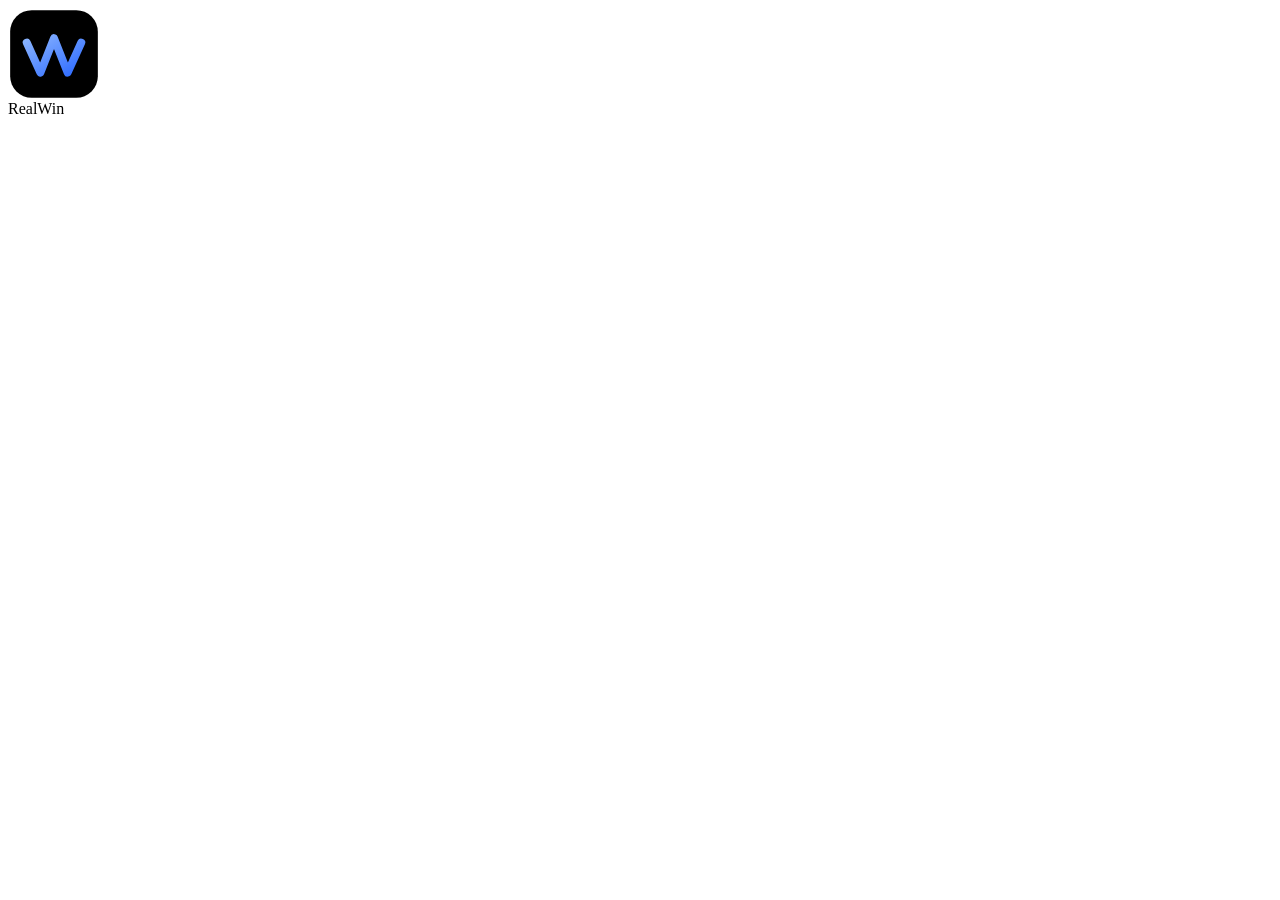
<file: src/body.html>
<body>
<div id="pre" class="pre" aria-hidden="true">
  <div class="pre-in">
    <svg class="pre-mark" viewBox="0 0 64 64" width="92" height="92">
      <defs>
        <linearGradient id="lgW" x1="0" y1="0" x2="1" y2="1">
          <stop offset="0" stop-color="#8AB4FF"/><stop offset="1" stop-color="#2E6BFF"/>
        </linearGradient>
      </defs>
      <rect class="pm-bg" x="1.5" y="1.5" width="61" height="61" rx="15"/>
      <path class="pm-w" d="M13 24 L22.5 45 L32 21 L41.5 45 L51 24" fill="none" stroke="url(#lgW)" stroke-width="5.5" stroke-linecap="round" stroke-linejoin="round"/>
      <rect class="pm-dot" x="29.6" y="9.4" width="4.8" height="4.8" rx="1" transform="rotate(45 32 11.8)"/>
    </svg>
    <div class="pre-word" aria-label="RealWin">
      <span>R</span><span>e</span><span>a</span><span>l</span><span class="pw-b">W</span><span class="pw-b">i</span><span class="pw-b">n</span>
    </div>
    <div class="pre-bar"><i></i></div>
  </div>
</div>

<div id="app" class="app">
  <aside id="sb" class="sb" aria-label="Навигация"></aside>
  <div id="sbk" class="sbk"></div>
  <div class="mainwrap" id="mainWrap">
    <header id="hdr" class="hdr"></header>
    <main id="outlet" class="outlet"></main>
    <footer id="ftr" class="ftr"></footer>
  </div>
</div>

<nav id="bnav" class="bnav" aria-label="Меню"></nav>
<div id="layer"></div>
<div id="modals"></div>
<div id="toasts" class="toasts" aria-live="polite"></div>
<div id="chatw"></div>
</file>
